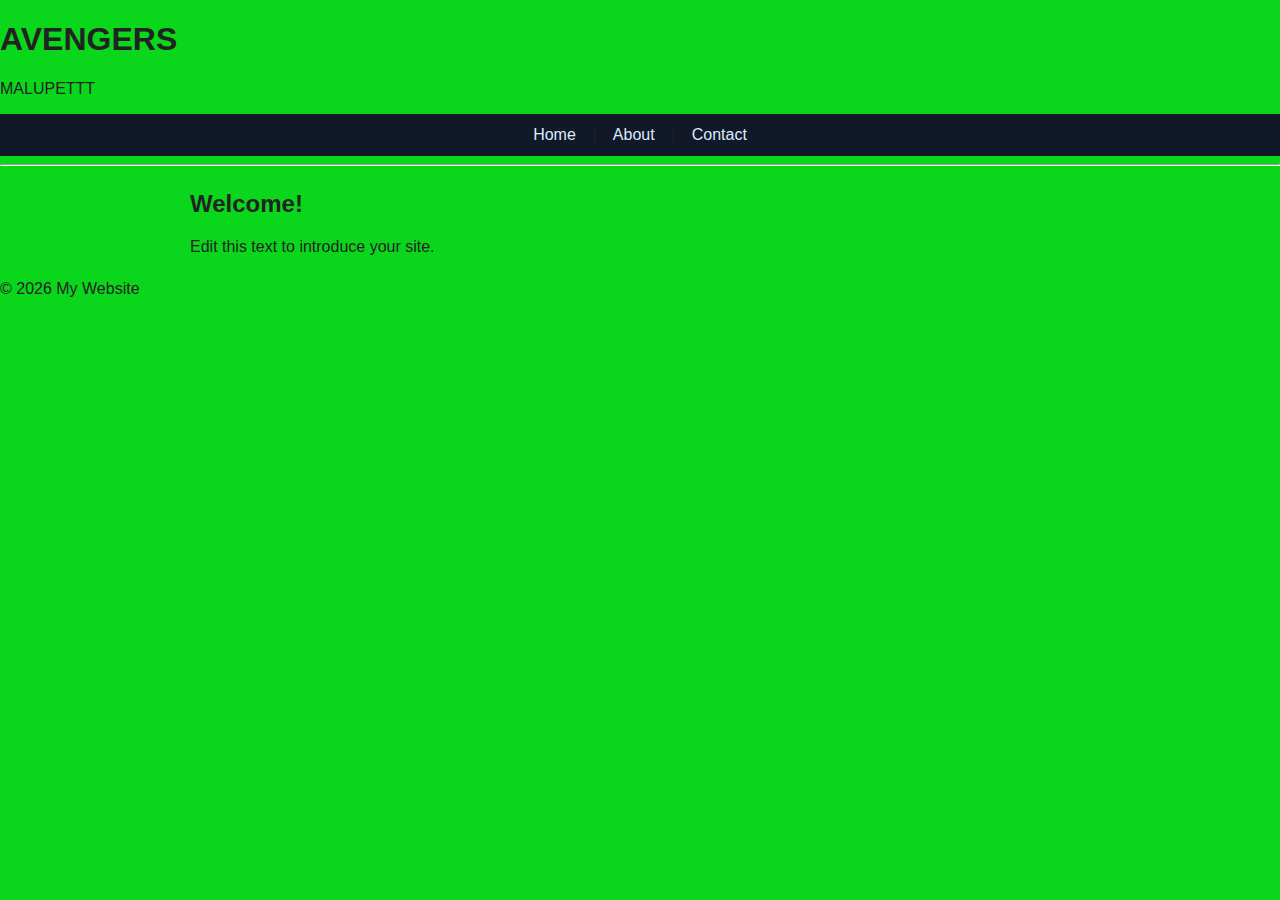
<file: activity/index.html>
<!DOCTYPE html>
<html lang="en">
<head>

    <link rel="stylesheet" href="style.css">
    <meta charset="UTF-8">
    <meta name="viewport" content="width=device-width, initial-scale=1.0">
    <title>Home</title>
</head>
<body>

<header>
    <h1>AVENGERS</h1>
    <p>MALUPETTT</p>
</header>

<nav>
    <a href="index.html">Home</a> |
    <a href="about.html">About</a> |
    <a href="contact.html">Contact</a>
</nav>

<hr>

<main>
    <h2>Welcome!</h2>
    <p>Edit this text to introduce your site.</p>
</main>

<footer>
    <p>&copy; 2026 My Website</p>
</footer>

</body>
</html>
</file>
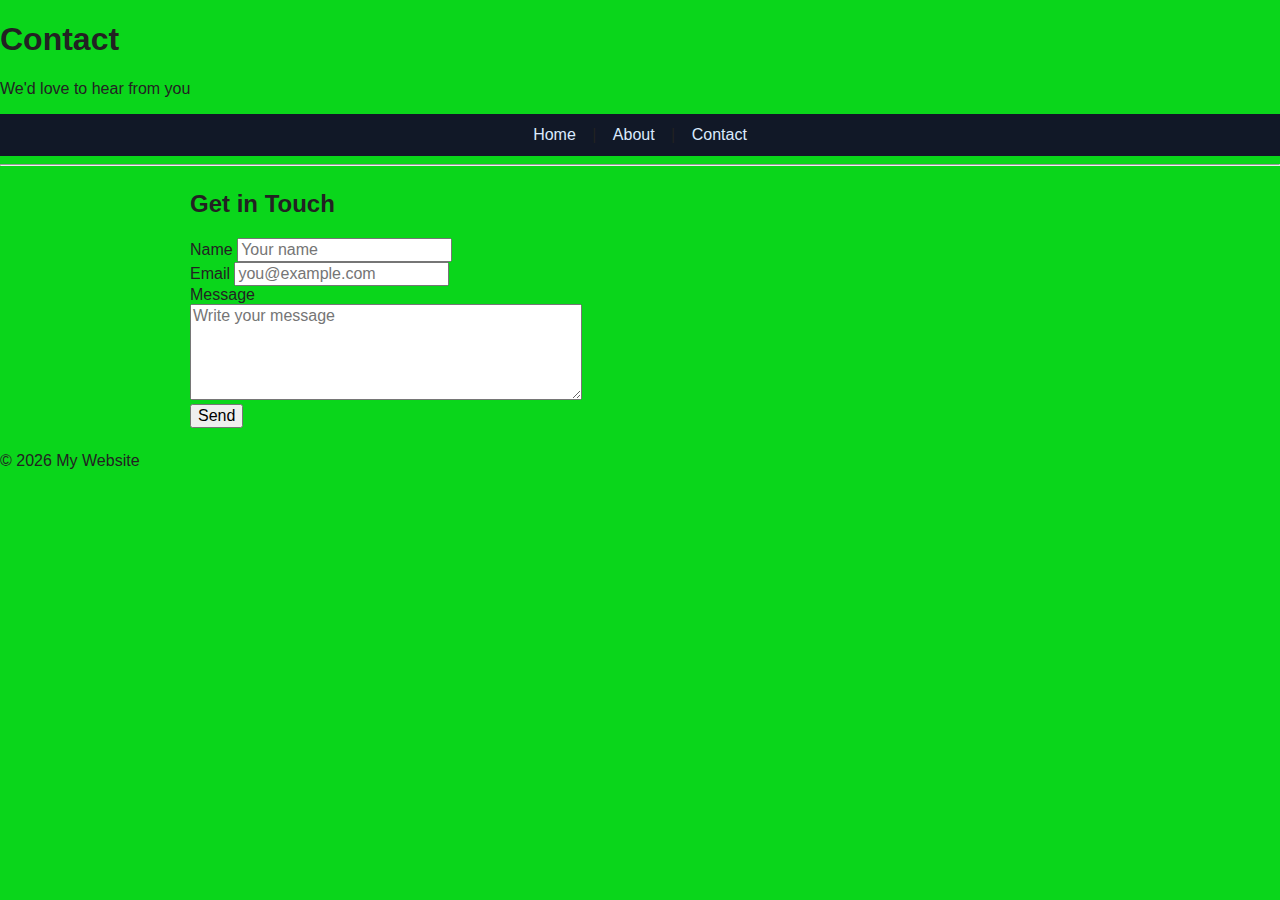
<file: activity/contact.html>
<!DOCTYPE html>
<html lang="en">
<head>
    <link rel="stylesheet" href="style.css">
    <meta charset="UTF-8">
    <meta name="viewport" content="width=device-width, initial-scale=1.0">
    <title>Contact</title>
</head>
<body>

<header>
    <h1>Contact</h1>
    <p>We'd love to hear from you</p>
</header>

<nav>
    <a href="index.html">Home</a> |
    <a href="about.html">About</a> |
    <a href="contact.html">Contact</a>
</nav>

<hr>

<main>
    <h2>Get in Touch</h2>

    <form action="#" method="post">
        <label for="name">Name</label>
        <input id="name" name="name" type="text" placeholder="Your name" required>
        <br>

        <label for="email">Email</label>
        <input id="email" name="email" type="email" placeholder="you@example.com" required>
        <br>

        <label for="message">Message</label>
        <br>
        <textarea id="message" name="message" rows="5" cols="40" placeholder="Write your message" required></textarea>
        <br>

        <button type="submit">Send</button>
    </form>
</main>

<footer>
    <p>&copy; 2026 My Website</p>
</footer>

</body>
</html>
</file>
<file: activity/style.css>
/* Base page setup */
body {
margin: 0;
font-family: Arial, Helvetica, sans-serif;
background-color: #0ad61b;
color: #222;
}
/* Simple navigation */
nav {
background: #111827;
padding: 12px;
text-align: center;
}
nav a {
color: #dbeafe;
text-decoration: none;
margin: 0 12px;
}
nav a:hover {
color: #0c0000;
}
/* Content area */
main {
max-width: 900px;
margin: 24px auto;
padding: 0 16px;
}

/* Form basics */
input, textarea, button {
font: inherit;
}
</file>
